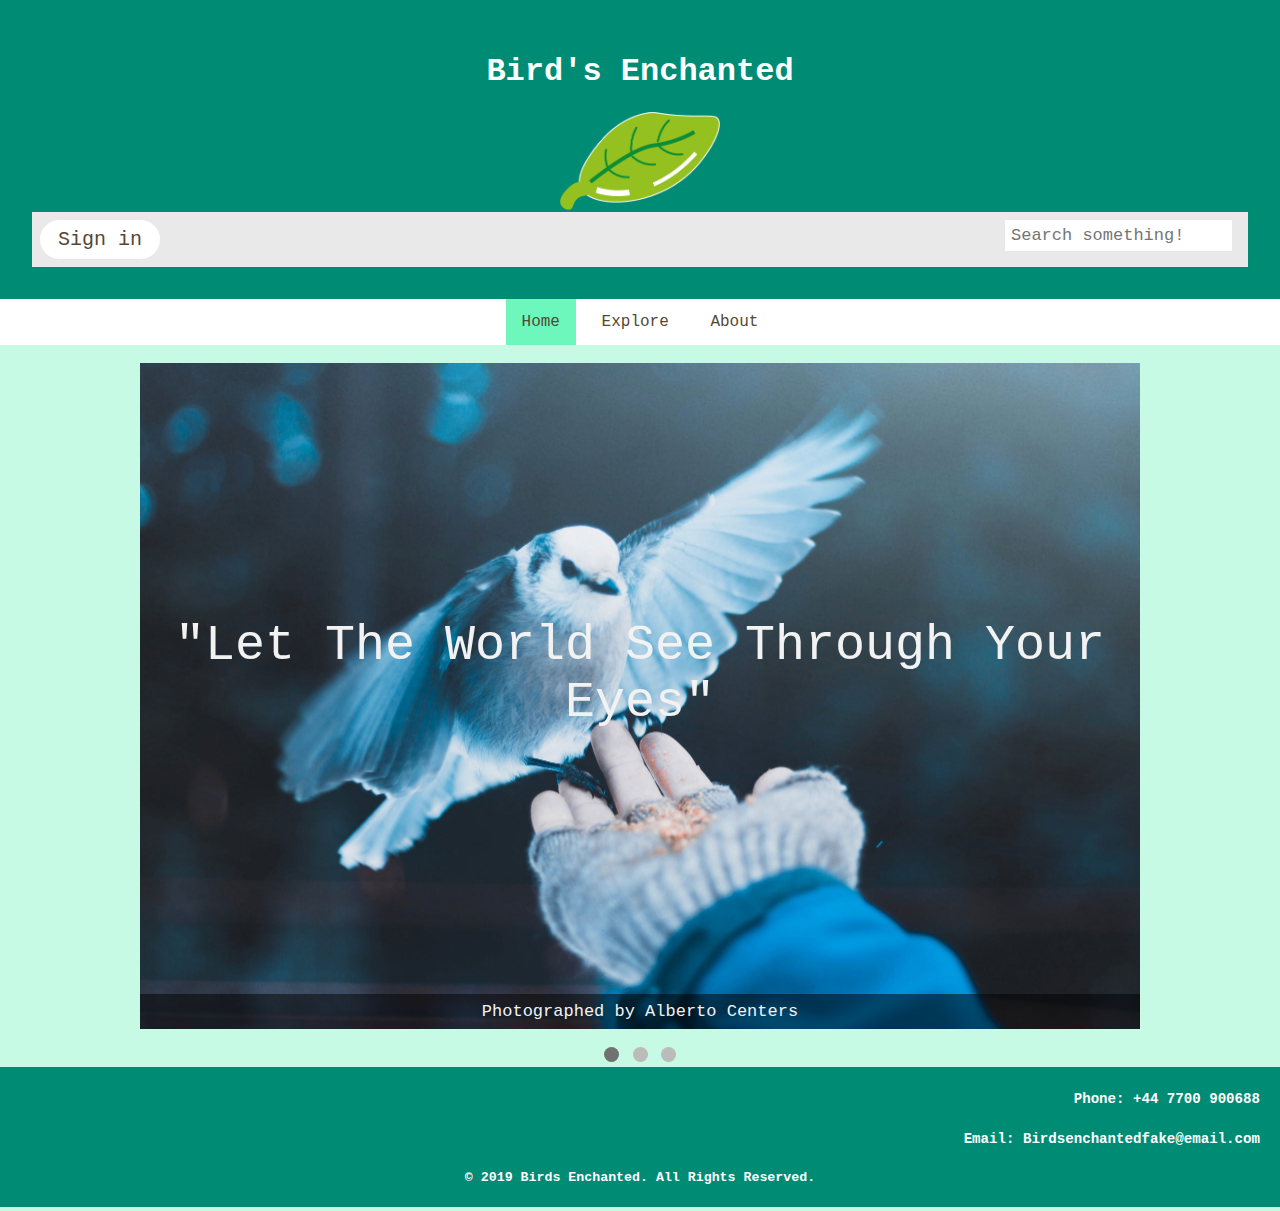
<file: Birds Enchanted/pages/Index.html>
<!DOCTYPE html>
<html>
<!--
=======================
Head
=======================
-->	
<head>
<!-- Compatibility -->
<meta charset="utf-8">
<meta http-equiv="X-UA-Compatible" content="IE=edge">
<meta name="viewport" content="width=device-width, initial-scale=1">
<!-- Tab -->
<title>Birds Enchanted | Home</title>
<!-- Icon -->
<link rel="shortcut icon" href="../img/header/headericon.png">
<!-- Stylesheets -->
<link href="../css/style.css" rel="stylesheet" type="text/css">
<link href="../css/header.css" rel="stylesheet" type="text/css">
<link href="../css/footer.css" rel="stylesheet" type="text/css">
<link href="../css/slideshow.css" rel="stylesheet" type="text/css">
</head>
	
<!--
=======================
Body
=======================
-->
<body>
  <header>
  <!-- Header -->

    <div class="header" id="myHeader">
		<h1>Bird's Enchanted</h1>
		<img src="../img/header/headericon.png" style="height:100px">
        <div class="topnav">
          <!-- Search bar -->
          <input type="text" placeholder="Search something!">
          <!-- Sign in -->
          <button class="button"><span>Sign in </span></button>    
        </div>	
      </div>	    
    <!-- Links -->
      <ul>
        <li><a href="Index.html" class="activeText">Home</a></li>
        <li><a href="explore.html">Explore</a></li>
        <li><a href="about.html">About</a></li>
      </ul>		
	  
  </header>
<!-- Main -->
  <article>
  <!--
  =======================
  Slideshow
  =======================
  -->	
  <!-- Slideshow container -->
<br>
  <div class="slideshow-container">

      <div class="mySlides fade">
        <img src="../img/bluebird.jpg" style="width:100%">
        <div class="text">"Let The World See Through Your Eyes" </div>
		 <div class="imagecredit">Photographed by Alberto Centers</div>
      </div>
      
      <div class="mySlides fade">
        <img src="../img/D22.jpg" style="width:100%">
		<div class="text">"Let The World See Through Your Eyes"</div>
        <div class="imagecredit">Drawn by Freeda Karle </div>
      </div>
      
      <div class="mySlides fade">
        <img src="../img/whitepidgeon.jpg" style="width:100%">
        <div class="text">"Let The World See Through Your Eyes"</div>
		<div class="imagecredit">Photographed by Wendell Seelye</div>
      </div>
      
  </div>
  <br>

  <div style="text-align:center">
    <span class="dot"></span> 
    <span class="dot"></span> 
    <span class="dot"></span> 
  </div>

  <div class = "paragraph">
    <!-- Some information underneath -->	
</div>



  </article>
<!--
=======================
Footer
=======================
-->
<footer>
  <div id = "contacts">
      <h5>Phone: +44 7700 900688</h5>
      <h5>Email: Birdsenchantedfake@email.com</h5>	  
  </div>
  <h5 style="text-align: center;"> &copy; 2019 Birds Enchanted. All Rights Reserved.</h5>
</footer>	

<!--
=======================
Scripts
=======================
-->
<script src="../js/slideshow.js" type="text/javascript"></script>    	  
</body>
</html>
</file>
<file: Birds Enchanted/css/style.css>
/*
=======================
IMPORTANT!
=======================
*/
* { font-family: 'Inconsolata', monospace; }
html, body { margin: 0; height: 100%; }
body { display: flex; flex-direction: column; background-color: #C7FAE4; }
header, footer { flex: none; background: #008b74; color: white;}
main { overflow-y: scroll; flex: auto; }
</file>
<file: Birds Enchanted/css/header.css>
/* Style the header */
.header {
  padding: 20px 40px;
  text-align: center;
}

/*Links*/
ul {
  list-style-type: none;
  margin: 0;
  padding: 0;
  overflow: hidden;
  background-color: white;
  top: 0;

  text-align: center;
  z-index: 999;
}

li {
  text-align: center;
  display: inline-block;
}

li a {
  display: block;
  color: #544835;
  text-align: center;
  padding: 14px 16px;
  text-decoration: none;
}

li a:hover {
  background-color:#C7FAE4;
}

.activeText {
  background-color: #6df7bd;
}

/* Add a black background color to the top navigation bar */
.topnav {
  overflow: hidden;
  background-color: #e9e9e9;
}

/* Style the links inside the navigation bar */
.topnav a {
  float: right;
  display: block;
  color: #544835;
  text-align: right;
  padding: 14px 16px;
  text-decoration: none;
  font-size: 17px;
}


/* Style the search box inside the navigation bar */
.topnav input[type=text] {
  float: right;
  padding: 6px;
  border: none;
  margin-top: 8px;
  margin-right: 16px;
  font-size: 17px;
}

/* When the screen is less than 600px wide, stack the links and the search field vertically instead of horizontally */
@media screen and (max-width: 600px) {
  .topnav a, .topnav input[type=text] {
    float: none;
    display: block;
    text-align: left;
    width: 100%;
    margin: 0;
    padding: 14px;
  }
  .topnav input[type=text] {
    border: 1px solid #ccc;
  }
}
.button {
  border-radius: 20px;
  background-color:#FFFFFF;
  border: #85765F;
  color: #544835;
  text-align: center;
  font-size: 20px;
  padding: 8px;
  width: 120px;
  transition: all 0.5s;
  cursor: pointer;
  margin: 8px;

  float: left;
}

.button span {
  cursor: pointer;
  display: inline-block;
  position: relative;
  transition: 0.5s;
}

.button span:after {
  content: '\00bb';
  position: absolute;
  opacity: 0;
  top: 0;
  right: -20px;
  transition: 0.5s;
}

.button:hover span {
  padding-right: 25px;
}

.button:hover span:after {
  opacity: 1;
  right: 0;
}

.header {
  text-align: center;
  padding: 32px;
}
</file>
<file: Birds Enchanted/css/footer.css>
footer #contacts{
  text-align: right;
  color: white;
  padding-right: 20px;
  font-size: 17px;
}
</file>
<file: Birds Enchanted/css/slideshow.css>
* {box-sizing: border-box;}
body {font-family: Verdana, sans-serif;}
.mySlides {display: none;}
img {vertical-align: middle;}

/* Slideshow container */
.slideshow-container {
  margin-bottom: 100px;
  max-width: 1000px;
  position: relative;
  margin: auto;

}

/* Caption text */
.text {
  color: #f2f2f2;
  font-size: 50px;
  padding: 8px 12px;
  position: absolute;
  bottom: 290px;
  width: 100%;
  text-align: center;  
}

.imagecredit{
  color: #f2f2f2;
  font-size: 17px;
  padding: 8px 12px;
  position: absolute;
  bottom: 0px;
  width: 100%;
  text-align: center;  
  background: rgba(0,0,0,.5);   
}

/* Number text (1/3 etc) */
.numbertext {
  color: #f2f2f2;
  font-size: 12px;
  padding: 8px 12px;
  position: absolute;
  top: 0;
}

/* The dots/bullets/indicators */
.dot {
  height: 15px;
  width: 15px;
  margin: 0 2px;
  background-color: #bbb;
  border-radius: 50%;
  display: inline-block;
  transition: background-color 0.6s ease;
}

.active {
  background-color: #717171;
}

/* Fading animation */
.fade {
  -webkit-animation-name: fade;
  -webkit-animation-duration: 1.5s;
  animation-name: fade;
  animation-duration: 1.5s;
}

@-webkit-keyframes fade {
  from {opacity: .4} 
  to {opacity: 1}
}

@keyframes fade {
  from {opacity: .4} 
  to {opacity: 1}
}

/* On smaller screens, decrease text size */
@media only screen and (max-width: 300px) {
  .text {font-size: 11px}
}
</file>
